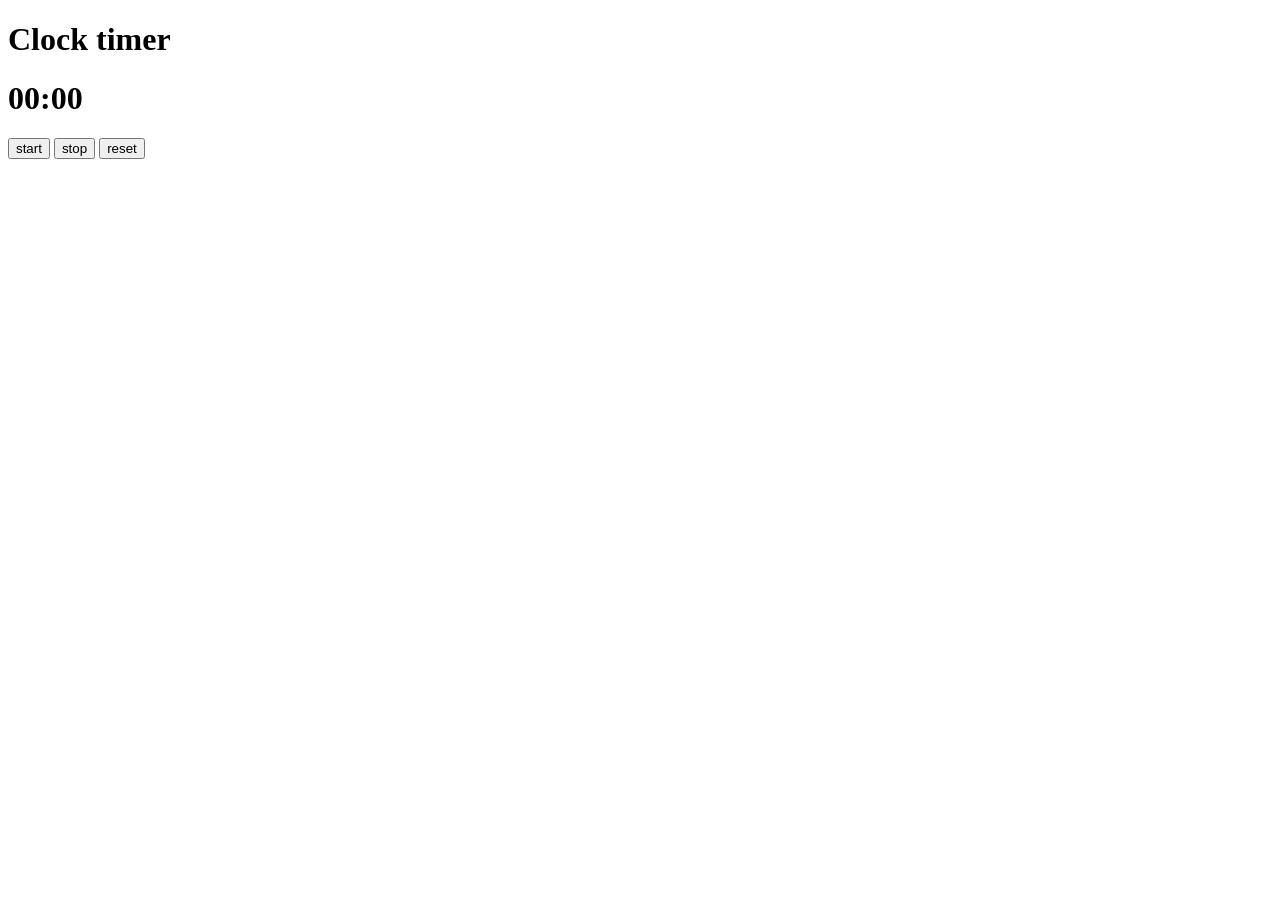
<file: Clock timer/index.html>
<!DOCTYPE html>
<html lang="en">
<head>
 
  <title>Clock Timer</title>
</head>
<body>
  <h1>Clock timer</h1>
  <h1 id="time">00:00</h1>
  <button onclick="startClock()">start</button>
  <button onclick="stopClock()">stop</button>
  <button onclick="resetClock()">reset</button>
  

  <script src="script.js"></script>
</body>
</html>
</file>
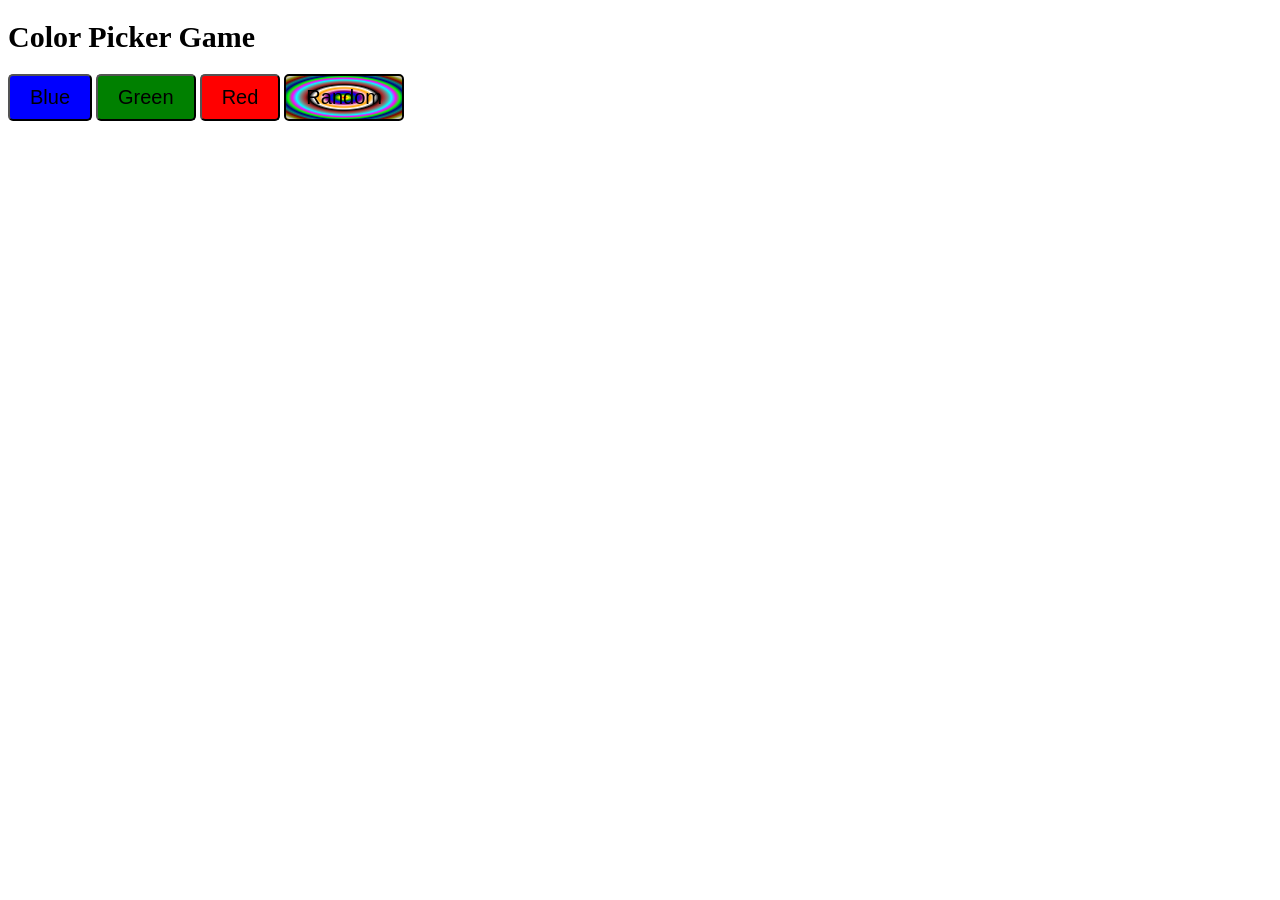
<file: color-picker-js/index.html>
<!DOCTYPE html>
<html lang="en">
<head>
  <link rel="stylesheet" href="style.css">
  <meta charset="UTF-8">
  <meta name="viewport" content="width=device-width, initial-scale=1.0">
  <title>Color picker</title>
</head>
<body id="body">
  <h4>Color Picker Game</h4>
 
  <button class="button" id="blue" >Blue</button>
    <button class="button" id="green">Green</button>
      <button class="button" id="red">Red</button>
        <button class="button" id="random321">Random</button>
  <script src="index.js"></script>
</body>
</html>
</file>
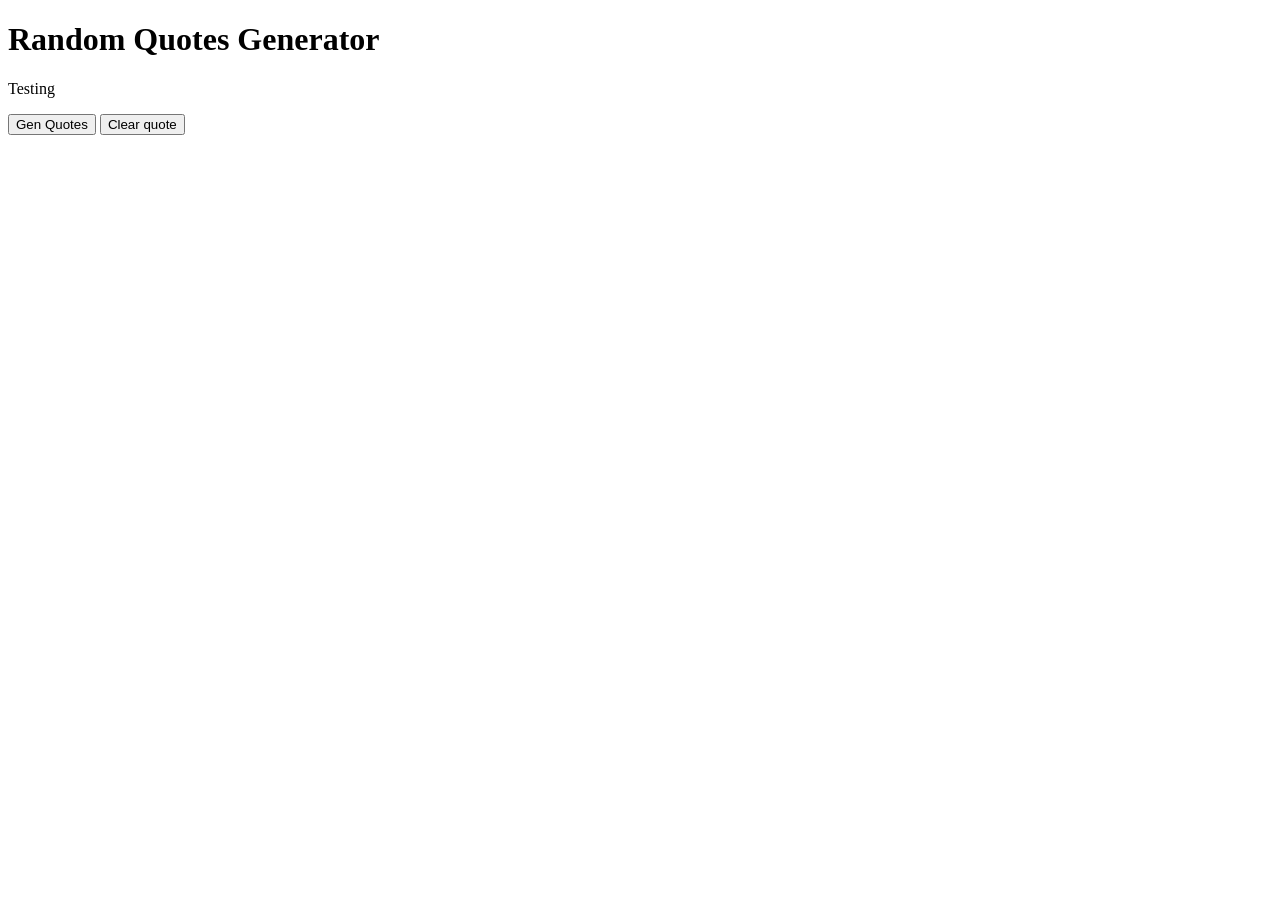
<file: RandomQuotesGenerator/index.html>
<!DOCTYPE html>
<html lang="en">
<head>
  
  <title>Random Quotes Generator
  </title>
</head>
<body>
  <style></style>
  <h1>Random Quotes Generator</h1>
  <p id="paraq">Testing</p>
  <button onclick="genquote()">Gen Quotes</button>
  <button onclick="clearquote()">Clear quote</button>

  <script src="quotes.js" ></script>
</body>
</html>
</file>
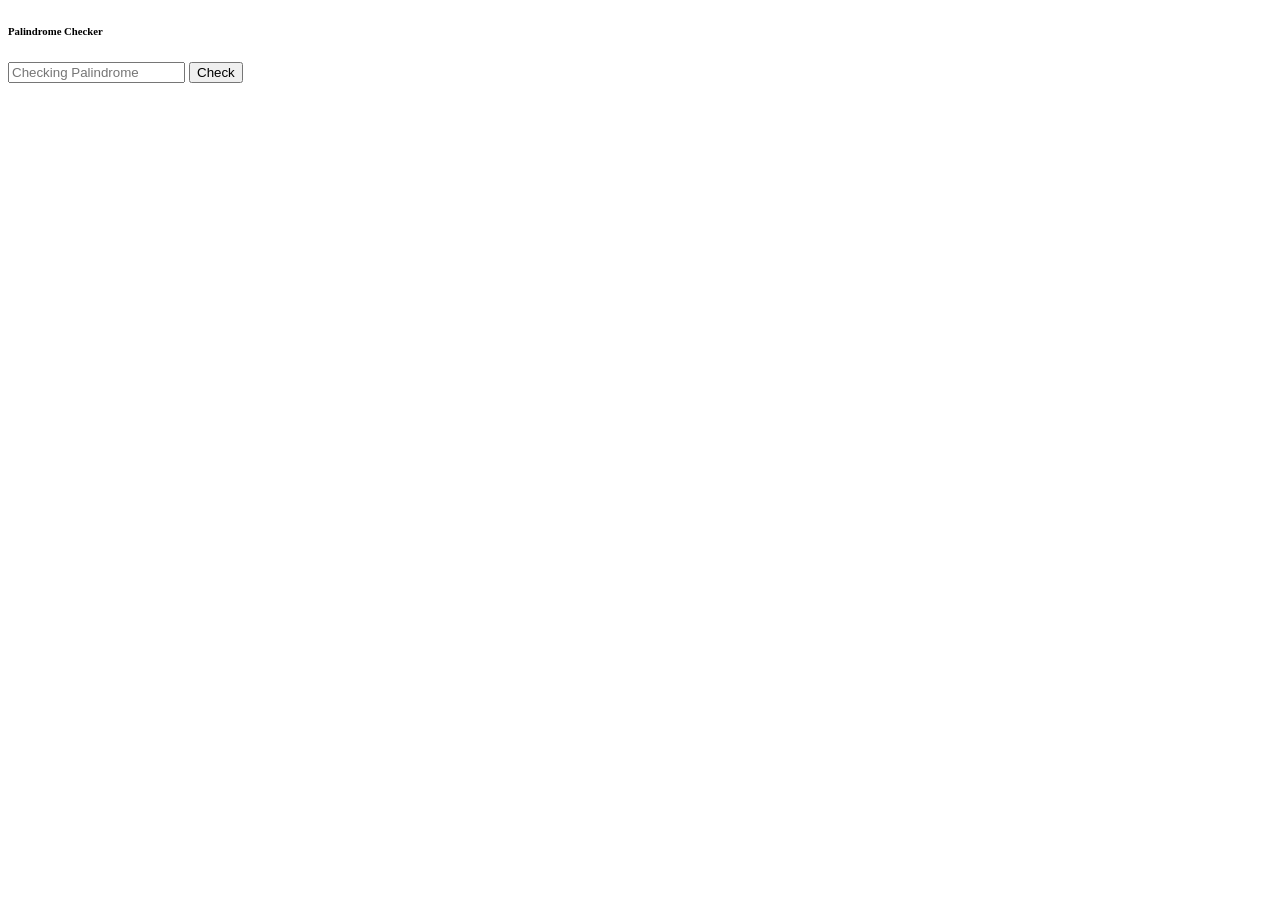
<file: Palindrome checkeer/palindrome.html>
<!DOCTYPE html>
<html lang="en">
<head>
  <meta charset="UTF-8">
  <meta name="viewport" content="width=device-width, initial-scale=1.0">
  <title>Palindrome checker</title>
</head>
<body>
  <h6>Palindrome Checker</h6>
  <input type="text" id="input" placeholder="Checking Palindrome">
<button onclick="check()">Check</button>
<script src = "palindrome.js"></script>
</body>
</html>
</file>
<file: color-picker-js/style.css>
h4{
  margin: 20px 0px;
  font-size: 30px;

}
.button{
  font-size: 20px;
  padding: 10px 20px;
  border-radius: 5px;
}
#blue{
  background-color: blue;
}
#green{
  background-color: green;
}
#red{
  background-color: red;
}
#random321{  
  font-size: 20px;
  padding: 10px 20px;
  border: 2px solid black;
  background: radial-gradient(red, yellow, green, blue, purple, pink, orange, white, black, brown, gray, cyan, magenta, lime, navy, teal, maroon, olive, silver, gold);
}
</file>
